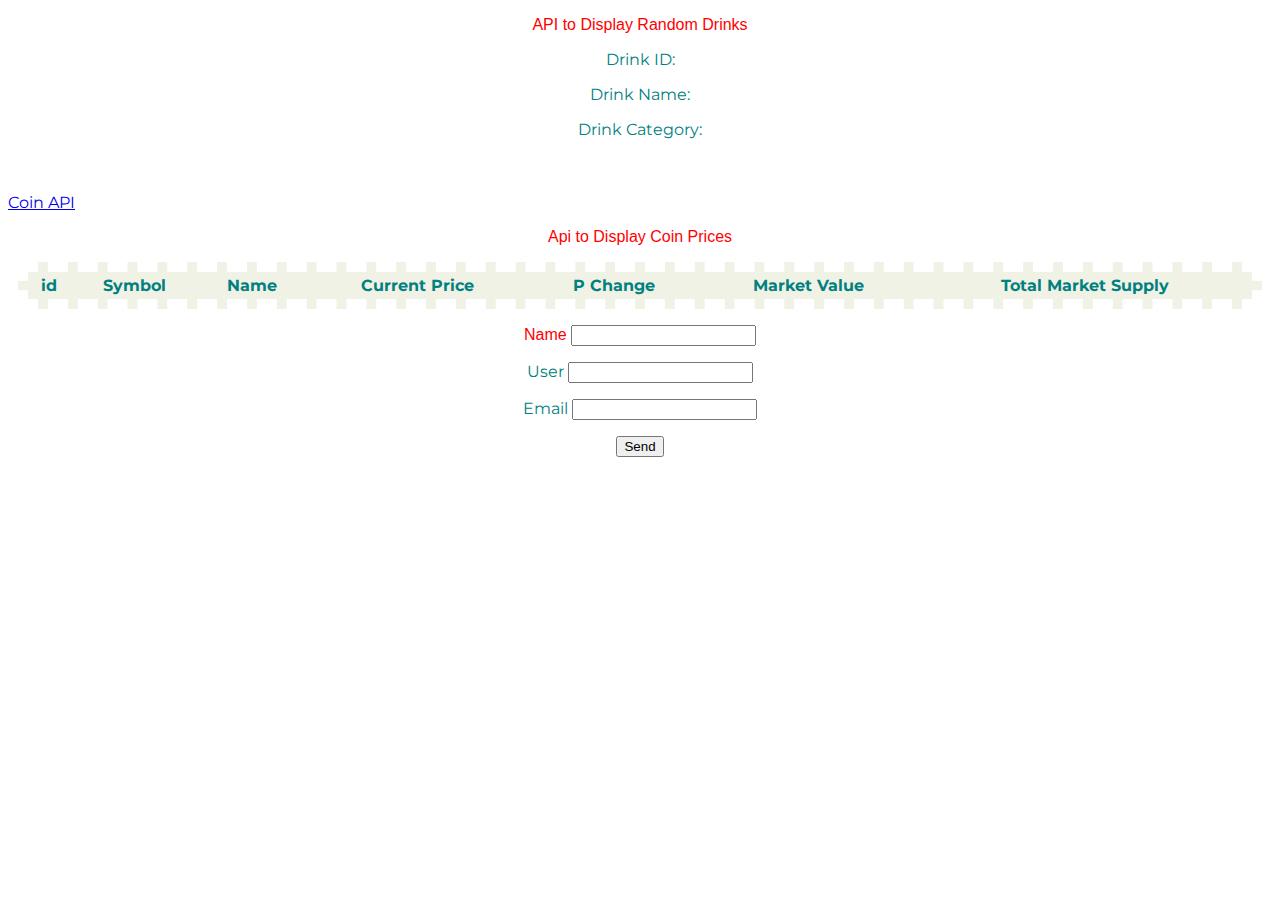
<file: index.html>
<!DOCTYPE html>
<html lang="en">
  <head>
    <meta charset="UTF-8" />
    <meta http-equiv="X-UA-Compatible" content="IE=edge" />
    <meta name="viewport" content="width=device-width, initial-scale=1.0" />
    <title>Learning JS</title>
    <link rel="stylesheet" href="css/style.css" />
  </head>
  <body>
    <div class="container" id="display">
      <p>API to Display Random Drinks</p>

      <p>Drink ID: <span id="drinkid"></span></p>
      <p>Drink Name: <span id="drinkname"></span></p>
      <p>Drink Category: <span id="drinkcate"></span></p>
      <!--<img src="" id="imgs" style="border: 1px dashed grey; width: 50%; height: 100px" />-->
    </div>

    <br /><br />

    <a href="coin.html">Coin API</a>
    <div class="container">
      <p>Api to Display Coin Prices</p>
      <table class="crypto-table-display">
        <thead>
          <th>id</th>
          <th>Symbol</th>
          <th>Name</th>
          <th>Current Price</th>
          <th>P Change</th>
          <th>Market Value</th>
          <th>Total Market Supply</th>
        </thead>
        <tbody>
          <!-- <td id="id">1</td>
          <td id="symbol"></td>
          <td id="name"></td>
          <td id="current"></td>
          <td id="pricechange"></td>
          <td id="marketvalue"></td>
          <td id="marketsupply"></td> -->
        </tbody>
      </table>

      <form name="contact" method="POST" data-netlify="true">
        <p>
          <label>Name <input type="text" name="name" /></label>
        </p>
        <p>
          <label>User <input type="password" name="number" /></label>
        </p>
        <p>
          <label>Email <input type="email" name="email" /></label>
        </p>
        <p>
          <button type="submit">Send</button>
        </p>
      </form>


      <p id="btcid"></p>
      <div id="btc"></div>
    </div>
    <script src="js/script.js"></script>
    <script src="js/js.js"></script>
  </body>
</html>
</file>
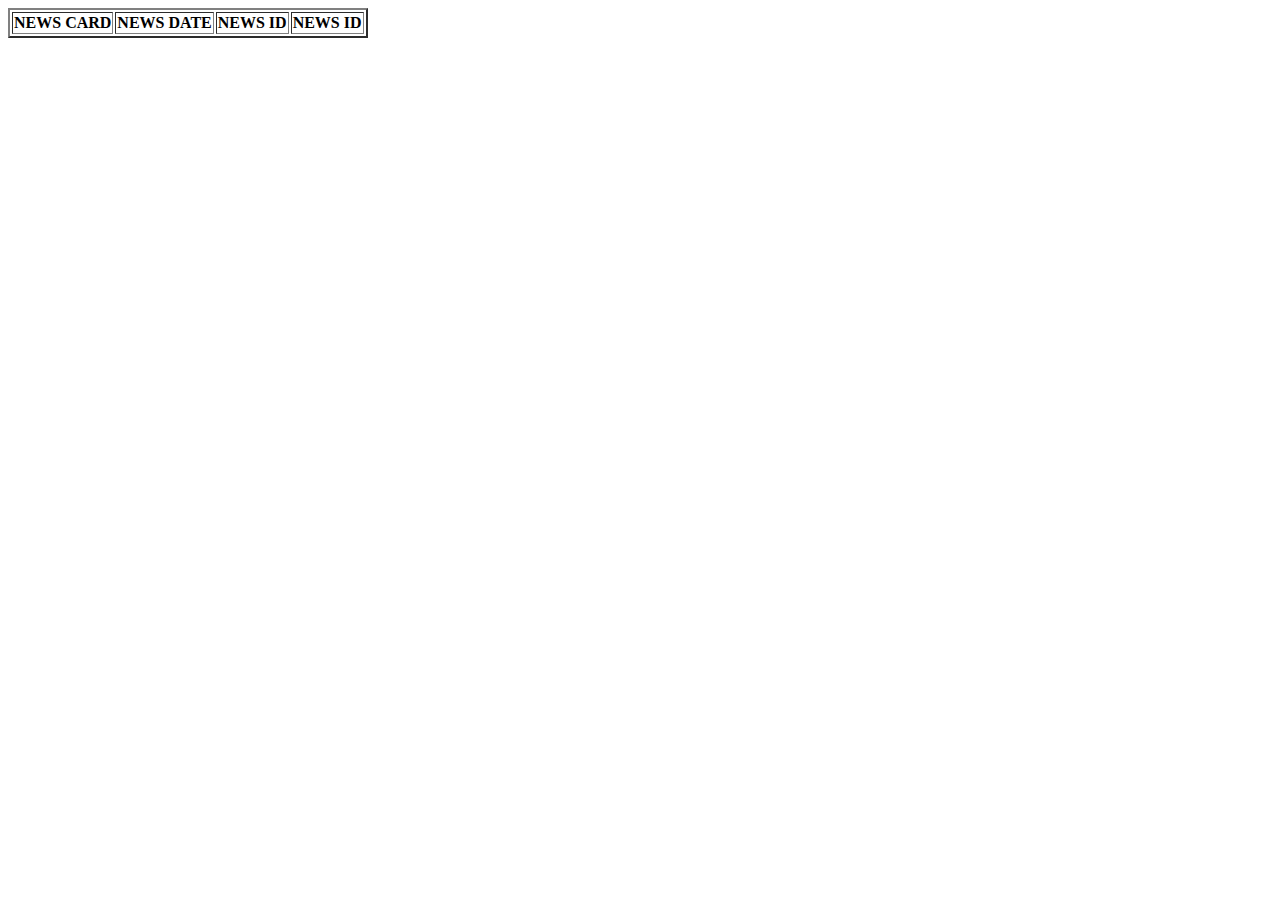
<file: RapidAPi/index.html>
<!DOCTYPE html>
<html lang="en">
<head>
    <meta charset="UTF-8">
    <meta http-equiv="X-UA-Compatible" content="IE=edge">
    <meta name="viewport" content="width=device-width, initial-scale=1.0">
    <title>Rapid Coin</title>
</head>
<body>
<!--     
    <style>
        table{
            border: 2px dashed grey;

        }
    </style> -->
    <table border="2">
        <thead>
            <th scope="col">NEWS CARD</th>
            <th scope="col">NEWS DATE</th>
            <th scope="col">NEWS ID</th>
            <th scope="col">NEWS ID</th>
        </thead>
    </table>
    <tbody id="news">



    </tbody>

    <script src="js/script.js"></script>
</body>
</html>
</file>
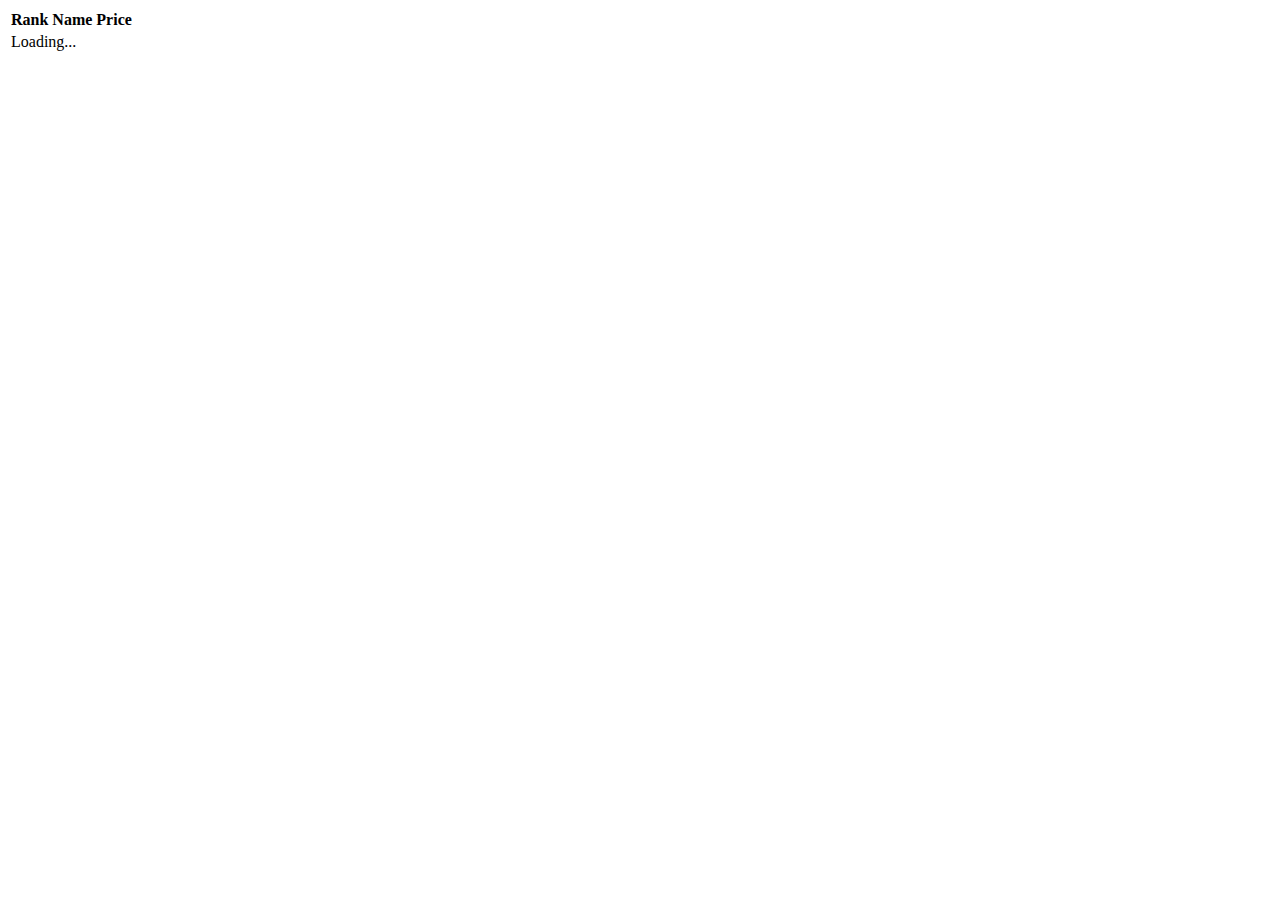
<file: coin.html>
<!DOCTYPE html>
<html>
<head>
  <meta charset="utf-8">
  <meta name="viewport" content="width=device-width">
</head>
<body>
  <table>
    <thead>
      <tr>
        <th align="left">Rank</th>
        <th align="left">Name</th>
        <th align="left">Price</th>
      </tr>
    </thead>
    <tbody id="results">
      <tr>
        <td colspan="3">Loading...</td>
      </tr>
    </tbody>
  </table>
  <script src="js/js.js"></script>
</body>
</html>
</file>
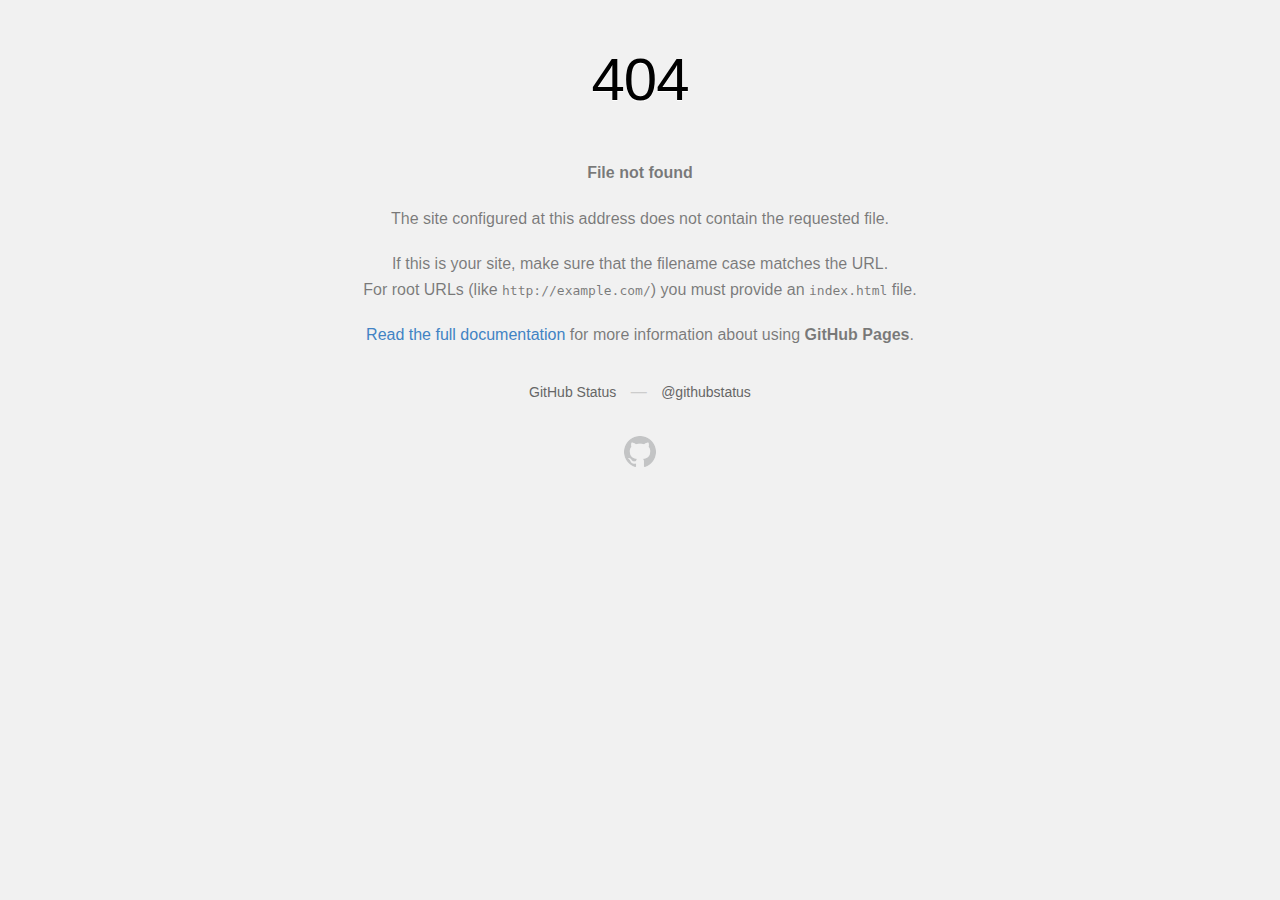
<file: cela/assets/apple-icon-180x180.html>
<!DOCTYPE html>
<html>
<head>
<meta http-equiv="Content-type" content="text/html; charset=utf-8">
<meta http-equiv="Content-Security-Policy" content="default-src 'none'; style-src 'unsafe-inline'; img-src data:; connect-src 'self'">
<title>Page not found &middot; GitHub Pages</title>
<style type="text/css" media="screen">
      body {
        background-color: #f1f1f1;
        margin: 0;
        font-family: "Helvetica Neue", Helvetica, Arial, sans-serif;
      }

      .container { margin: 50px auto 40px auto; width: 600px; text-align: center; }

      a { color: #4183c4; text-decoration: none; }
      a:hover { text-decoration: underline; }

      h1 { width: 800px; position:relative; left: -100px; letter-spacing: -1px; line-height: 60px; font-size: 60px; font-weight: 100; margin: 0px 0 50px 0; text-shadow: 0 1px 0 #fff; }
      p { color: rgba(0, 0, 0, 0.5); margin: 20px 0; line-height: 1.6; }

      ul { list-style: none; margin: 25px 0; padding: 0; }
      li { display: table-cell; font-weight: bold; width: 1%; }

      .logo { display: inline-block; margin-top: 35px; }
      .logo-img-2x { display: none; }
      @media
      only screen and (-webkit-min-device-pixel-ratio: 2),
      only screen and (   min--moz-device-pixel-ratio: 2),
      only screen and (     -o-min-device-pixel-ratio: 2/1),
      only screen and (        min-device-pixel-ratio: 2),
      only screen and (                min-resolution: 192dpi),
      only screen and (                min-resolution: 2dppx) {
        .logo-img-1x { display: none; }
        .logo-img-2x { display: inline-block; }
      }

      #suggestions {
        margin-top: 35px;
        color: #ccc;
      }
      #suggestions a {
        color: #666666;
        font-weight: 200;
        font-size: 14px;
        margin: 0 10px;
      }

    </style>
</head>
<body>
<div class="container">
<h1>404</h1>
<p><strong>File not found</strong></p>
<p>
The site configured at this address does not
contain the requested file.
</p>
<p>
If this is your site, make sure that the filename case matches the URL.<br>
For root URLs (like <code>http://example.com/</code>) you must provide an
<code>index.html</code> file.
</p>
<p>
<a href="https://help.github.com/pages/">Read the full documentation</a>
for more information about using <strong>GitHub Pages</strong>.
</p>
<div id="suggestions">
<a href="https://githubstatus.com">GitHub Status</a> &mdash;
<a href="https://twitter.com/githubstatus">@githubstatus</a>
</div>
<a href="/" class="logo logo-img-1x">
<img width="32" height="32" title="" alt="" src="[data-uri]">
</a>
<a href="/" class="logo logo-img-2x">
<img width="32" height="32" title="" alt="" src="[data-uri]">
</a>
</div>
</body>
</html>
</file>
<file: css/style.css>
@import url('https://fonts.googleapis.com/css2?family=Montserrat:wght@400;700&display=swap');

body, html {
  font-family: 'Montserrat', sans-serif;
}

    .container{
      margin: 10px;
      text-align: center;
  }
  p:nth-child(1){
      color: red;
      font-family: 'Franklin Gothic Medium', 'Arial Narrow', Arial, sans-serif;
  }
  p:nth-child(2), 
  p:nth-child(3),
  p:nth-child(4){
      color: teal;
  }
  span {
      color: grey;
  }
 
  table {
      background-color: rgba(233, 236, 216, 0.678);
      border: 10px dashed white;
      justify-content: center;
      text-align: center;
      width: 100%;
  }
  
  thead th {
      color: teal;
      padding: 2px;
  }
  tbody{
      background-color: white;
      padding: 10px;
      font-family: 'Lucida Sans', 'Lucida Sans Regular', 'Lucida Grande', 'Lucida Sans Unicode', Geneva, Verdana, sans-serif;
  }
  td{
      padding: 20px;
  }
  @media (max-width:768px) {
      table{
          width: 100%;
      }
      
  }
</file>
